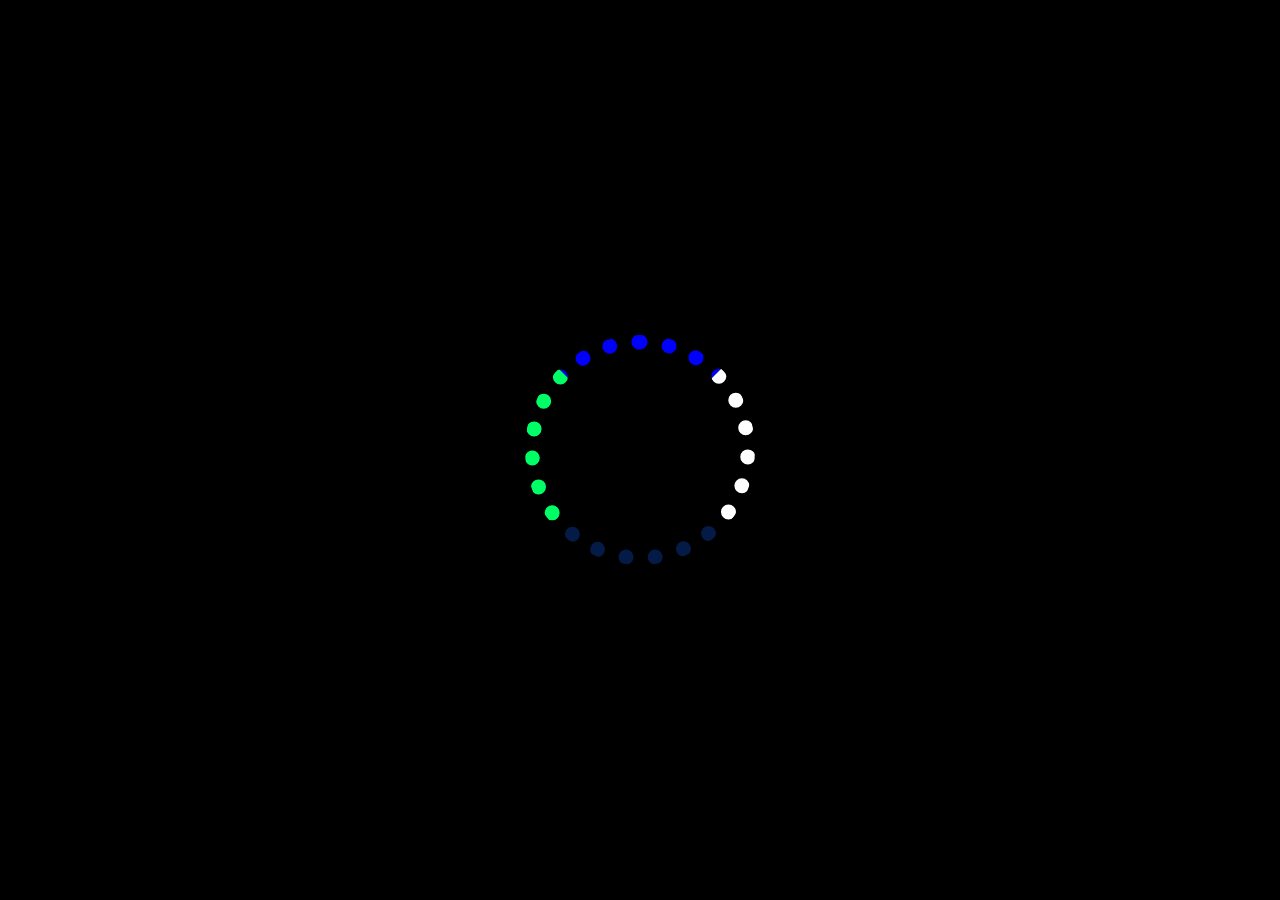
<file: index.html>
<!DOCTYPE html>
<html lang="en">
<head>
    <meta charset="UTF-8">
    <meta name="viewport" content="width=device-width, initial-scale=1.0">
    <title>Watch</title>
    <link rel="stylesheet" href="CSS/style.css">
</head>     
<body>
    <div class="loader" id="load">
        <div class="load"></div>
    </div>

    <div class="header" id="header">
        <a href="#" class="nav act" id="clock">Clock</a>
        <a href="stop.html" class="nav"">Stopwatch</a>
        <a href="timer.html" class="nav">Timer</a>
    </div>

    <div class="main" id="main">
        <div class="area">
            <div class="inner weekdays">
                <div class="days" id="0">SUN</div>
                <div class="days active" id="1">MON</div>
                <div class="days" id="2">TUE</div>
                <div class="days" id="3">WED</div>
                <div class="days" id="4">THU</div>
                <div class="days" id="5">FRI</div>
                <div class="days" id="6">STA</div>
            </div>
            <div class="inner time">
                <div class="date" id="date">1 JAN</div>
                <div class="times">
                    <div class="hm" id="hm">00:00</div>
                    <span class="sec" id="sec">00</span>
                </div>
            </div>
        </div>
    </div>
</body>
<script src="JS/script.js"></script>
</html>

<!-- 
Q. What i learn from this project ?
=>  1. setInterval()
    2. clearInterval()
    3. parseInt()
    4. Different between setInterval & setTimeout function.
    5. How to disable the button using JavaScript. (element.disable = true)
    6. How to remove hover effect of element using JavaScript. (disable => element.style.pointerEvents = 'none' ||| enable => element.style.pointerEvents = 'auto')
    7. How to make loader of different syles
    8. How to change the element property using JS which access using class name(at timer.html file)
    -->
</file>
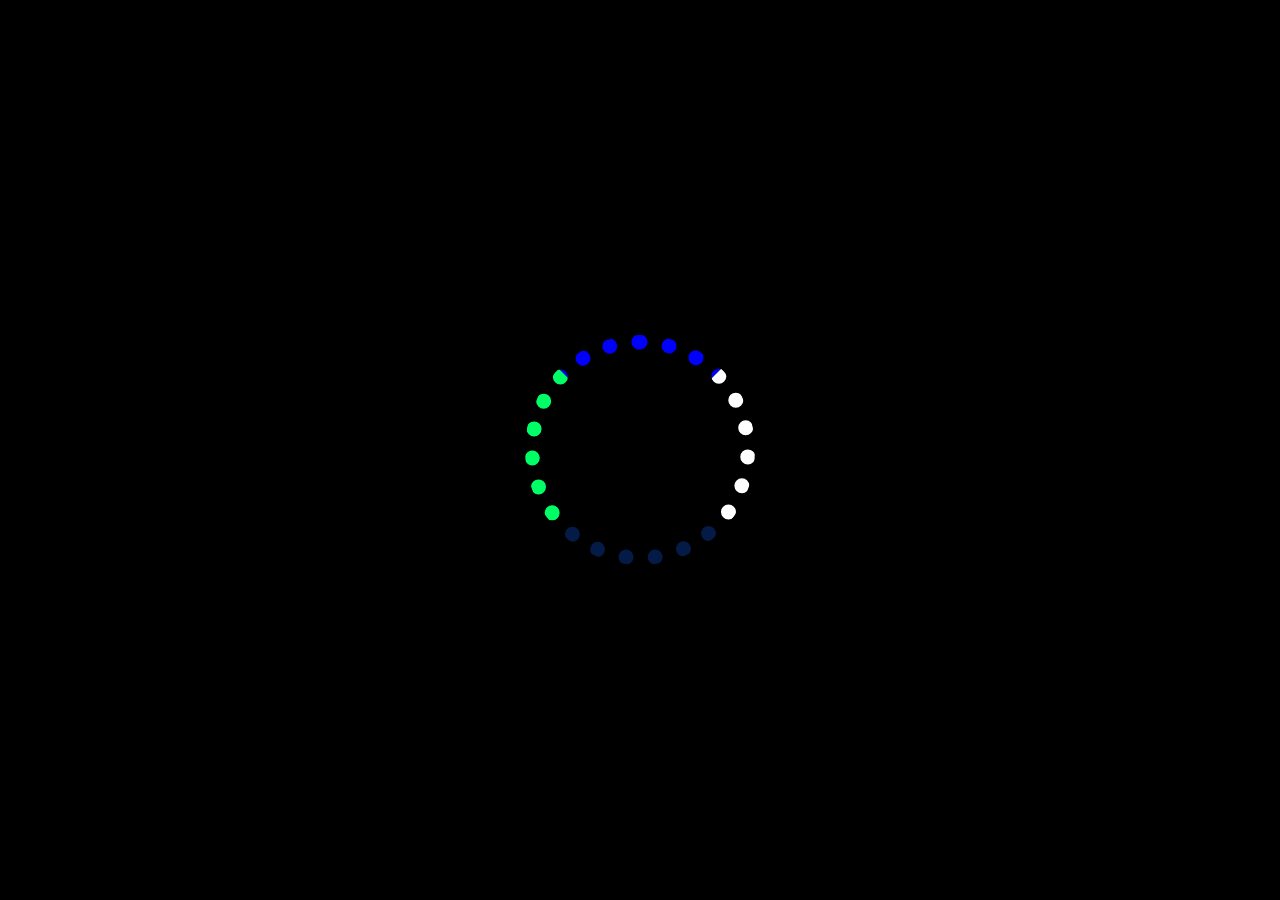
<file: stop.html>
<!DOCTYPE html>
<html lang="en">
<head>
    <meta charset="UTF-8">
    <meta name="viewport" content="width=device-width, initial-scale=1.0">
    <title>Stop Watch</title>
    <link rel="stylesheet" href="CSS/stop.css">
</head>
<body>
    <div class="loader" id="load">
        <div class="load"></div>
    </div>

    <div class="header" id="header">
        <a href="index.html" class="nav" id="clock">Clock</a>
        <a href="#" class="nav act">Stopwatch</a>
        <a href="timer.html" class="nav">Timer</a>
    </div>

    <div class="main" id="main">
        <div class="times">
            <div class="hm" id="hms">00:00:00</div>
        </div>
    </div>

    <div class="btn" id="btn">
        <button id="start" class="com" onclick="start()">Start</button>
        <button id="restart" class="com" onclick="restart()">Restart</button>
        <button id="stop" class="com" onclick="stop()">Stop</button>
    </div>
</body>
<script src="JS/stop.js"></script>
</html>
</file>
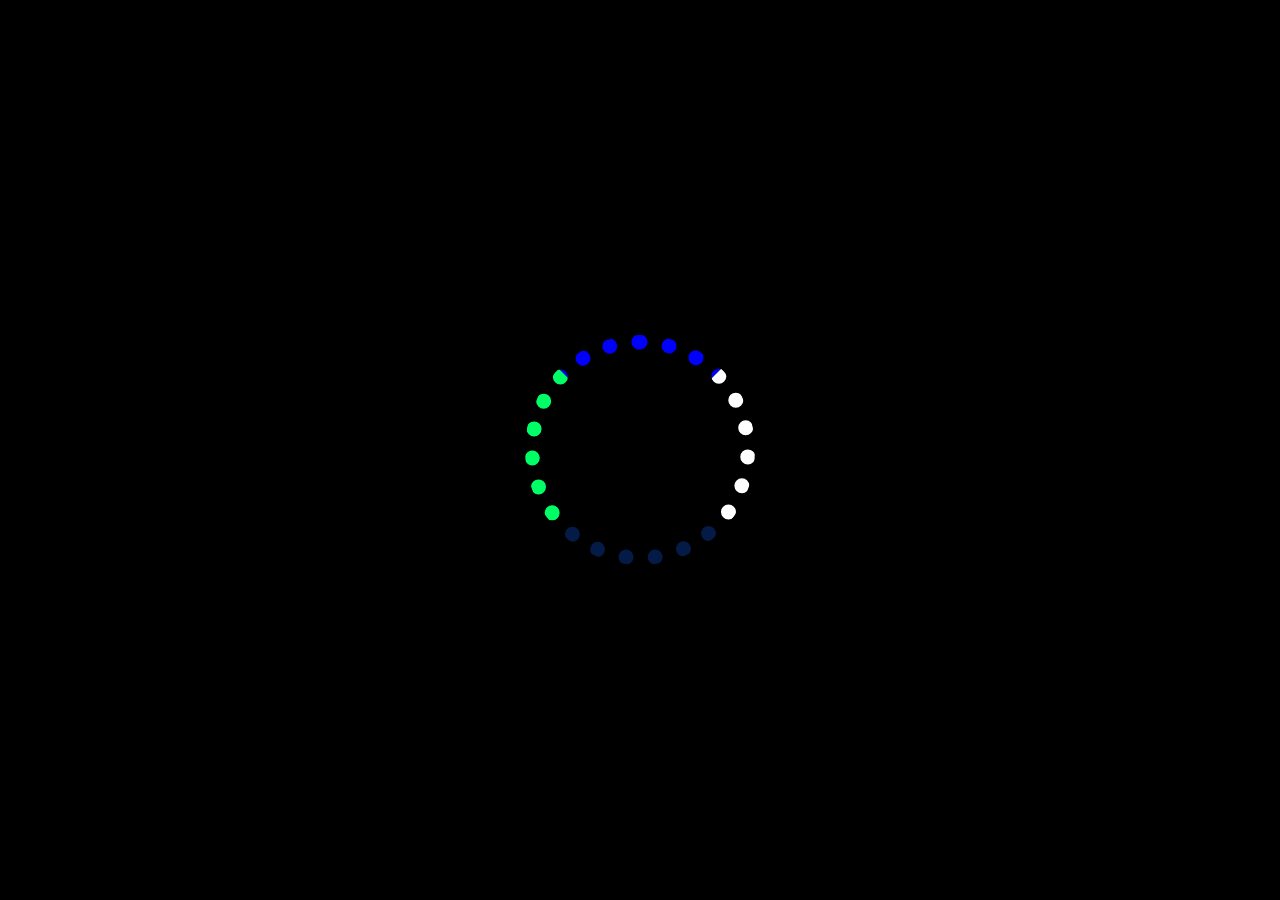
<file: timer.html>
<!DOCTYPE html>
<html lang="en">

<head>
    <meta charset="UTF-8">
    <meta name="viewport" content="width=device-width, initial-scale=1.0">
    <title>Stop Watch</title>
<link rel="stylesheet" href="CSS/timer.css"><style>
        
    </style>
</head>

<body>
    <div class="loader" id="load">
        <div class="load"></div>
    </div>

    <div class="header" id="header">
        <a href="index.html" class="nav">Clock</a>
        <a href="stop.html" class="nav">Stopwatch</a>
        <a href="#" class="nav act">Timer</a>
    </div>

    <div class="main" id="main">
        <div class="hm" id="hm">
            00:00:00
        </div>
        <div class="btn" id="btn">
            <button id="start" class="com" onclick="start()">Start</button>
            <button id="restart" class="com" onclick="reso(1)">Restart</button>
            <button id="stop" class="com" onclick="reso(0)">Stop</button>
            <button class="com" onclick="getData()" id="set">Set Time</button>
        </div>
    </div>

    <div class="upper" id="up">
        <div class="alertBox">
            <p class="text">Time Up!</p>
            <button class="btnOk" onclick="reset()">OK</button>
        </div>
    </div>

    <audio id="audio" src="Audio\alertSound.mp3" preload="auto" style="display: none;"></audio>
</body>
<script src="JS/timer.js"></script>
</html>
</file>
<file: CSS/style.css>
*{
    margin: 0px;
    padding: 0px;
    background-color: black;
    user-select: none;
}

.main{
    width: 100vw;
    display: none;
    justify-content: center;
}

.area{
    height: 70vh;
    width: 70vw;
    display: grid;
    grid-template-columns: 1fr 3fr;
    grid-template-rows: 1fr;
    align-items: center;
    justify-content: center;
}

.inner{
    height: 60vh;
}

.weekdays{
    color: white;
    display: grid;
    grid-template-columns: repeat(1,1fr);
    grid-template-rows: repeat(7,1fr);
}

.days{
    display: flex;
    align-items: end;
    justify-content: center;
    font-size: 25px;
    color: grey;
}

.active{
    font-size: 30px;
    color: white;
    font-weight: bold;
}

.time{
    color: white;
    display:grid;
    grid-template-columns: repeat(1,1fr);
    grid-template-rows: 1fr 3fr;
}

.date{
    display: flex;
    align-items: center;
    justify-content: end;
    font-size: 60px;
    margin-right: 70px;
}

.times{
    display: grid;
    grid-template-columns: 3fr 1fr;
    grid-template-rows: 1fr;
}

.hm{
    display: flex;
    align-items: end;
    justify-content: center;
    font-size: 260px;
}

.sec{
    font-size: 120px;
    display: flex;
    align-items: end;
    margin-bottom: 35px;
}

.loader{
    height: 100vh;
    width: 100vw;
    display: flex;
    align-items: center;
    justify-content: center;
}

.load{
    height: 200px;
    width: 200px;
    /* background-color: white; */
    border: 15px solid rgba(31, 31, 31, 0.386);
    border-radius: 50%;
    border-top: 15px dotted blue;
    border-bottom: 15px dotted rgb(3, 27, 70);
    border-right: 15px dotted white;
    border-left: 15px dotted rgb(0, 255, 102);
    animation: spin 2s linear infinite normal;
}

@keyframes spin {
    from{
        transform: rotate(0deg);
    }
    to{
        transform: rotate(360deg);
    }
}

.header{
    height: 80px;
    width: 98vw;
    /* background-color: rgb(4, 45, 45); */
    align-items: center;
    justify-content: end;
    padding-right: 20px;
    display: none;
}

.nav{
    background:none;
    color: white;
    font-size: 23px;
    border: none;
    padding: 10px;
    margin-right: 10px;
    text-decoration: none;
}

.nav:hover, .act{
    font-size: 25px;
    background-color: rgb(84, 80, 80);
    border-radius: 10px;
}

@media only screen and (max-width: 835px){
    /* *{
        background-color: red
    } */

    .header{
        justify-content: center;
        padding-right: 0px;
    }

    .area{
        grid-template-columns: 1fr;
        grid-template-rows: 1fr 3fr;
        height: 40vh;
    }

    .inner{
        height: 0vh;
    }

    .weekdays{
        grid-template-columns: repeat(7,1fr);
        grid-template-rows: repeat(1,1fr);
    }

    .days{
        margin-right: 10px;
    }

    .date{
        font-size: 40px;
    }

    .hm{
        font-size: 150px;
    }

    .sec{
        font-size: 50px;
    }
}

@media only screen and (max-width: 460px){
    /* *{
        background-color: aqua;
    } */

    .weekdays{
        grid-template-columns: repeat(1,1fr);
        grid-template-rows: repeat(1,1fr);
    }

    .days{
        display: none;
    }

    .active{
        display: flex;
    }

    .date{
        margin-right: 26px;
        font-size:30px;
    }

    .hm{
        font-size: 100px;
    }

    .sec{
        font-size: 40px;
        margin-bottom: 15px;
    }
}
</file>
<file: CSS/stop.css>
*{
    margin: 0px;
    padding: 0px;
    background-color: black;
    user-select: none;
}

.main{
    width: 100vw;
    height: 60vh;
    display: none;
    justify-content: center;
    align-items: center;
    color: white;
    margin-top: 7vh;
    /* background-color: aqua; */
}

.hm{
    /* display: flex;
    align-items: end;
    justify-content: center; */
    font-size: 260px;
    /* background-color: aqua; */
}

.loader{
    height: 100vh;
    width: 100vw;
    display: flex;
    align-items: center;
    justify-content: center;
}

.load{
    height: 200px;
    width: 200px;
    /* background-color: white; */
    border: 15px solid rgba(31, 31, 31, 0.386);
    border-radius: 50%;
    border-top: 15px dotted blue;
    border-bottom: 15px dotted rgb(3, 27, 70);
    border-right: 15px dotted white;
    border-left: 15px dotted rgb(0, 255, 102);
    animation: spin 2s linear infinite normal;
}

@keyframes spin {
    from{
        transform: rotate(0deg);
    }
    to{
        transform: rotate(360deg);
    }
}

.header{
    height: 80px;
    /* background-color: rgb(4, 45, 45); */
    align-items: center;
    justify-content: end;
    padding-right: 20px;
    display: none;
}

.nav{
    background:none;
    color: white;
    font-size: 23px;
    border: none;
    padding: 10px;
    margin-right: 10px;
    text-decoration: none;
}

.nav:hover, .act{
    font-size: 25px;
    background-color: rgb(84, 80, 80);
    border-radius: 10px;
}

.btn{
    height: 60px;
    width: 100vw;
    /* background-color: rgb(7, 56, 56); */
    display: none;
    align-items: center;
    justify-content: center;
}

.com{
    background: none;
    color: white;
    border: 2px solid white;
    padding: 10px 20px;
    font-size: 20px;
    margin: 10px;
    border-radius: 10px;
}

.com:hover{
    background-color: gray;
    font-size: 25px;
    border: none;
}

@media only screen and (max-width: 931px){
    /* *{
        background-color: red
    } */

    .header{
        justify-content: center;
        padding-right: 0px;
    }

    .hm{
        font-size: 160px;
    }
}

@media only screen and (max-width: 581px){
    /* *{
        background-color: rgb(0, 238, 255)
    } */

    .hm{
        font-size: 95px;
        padding: 10px;
    }
}
</file>
<file: CSS/timer.css>
:root{
    --bg:black;
}

* {
    margin: 0px;
    padding: 0px;
    background-color: var(--bg);
    user-select: none;
}

.loader {
    height: 100vh;
    width: 100vw;
    display: flex;
    align-items: center;
    justify-content: center;
}

.load {
    height: 200px;
    width: 200px;
    /* background-color: white; */
    border: 15px solid rgba(31, 31, 31, 0.386);
    border-radius: 50%;
    border-top: 15px dotted blue;
    border-bottom: 15px dotted rgb(3, 27, 70);
    border-right: 15px dotted white;
    border-left: 15px dotted rgb(0, 255, 102);
    animation: spin 2s linear infinite normal;
}

@keyframes spin {
    from {
        transform: rotate(0deg);
    }

    to {
        transform: rotate(360deg);
    }
}

.header {
    height: 80px;
    /* background-color: rgb(4, 45, 45); */
    align-items: center;
    justify-content: end;
    padding-right: 20px;
    display: none;
}

.nav {
    background: none;
    color: white;
    font-size: 23px;
    border: none;
    padding: 10px;
    margin-right: 10px;
    text-decoration: none;
}

.nav:hover,
.act {
    font-size: 25px;
    background-color: rgb(84, 80, 80);
    border-radius: 10px;
}

.main {
    display: none;
    align-items: center;
    justify-content: center;
    flex-direction: column;
    height: 88vh;
}

.hm {
    color: white;
    font-size: 260px;
}

.btn {
    height: 60px;
    width: 40vw;
    /* background-color: rgb(7, 56, 56); */
    display: flex;
    align-items: center;
    justify-content: center;
    margin-top: 18px;
    gap: 30px;
}

.com {
    background: none;
    color: white;
    border: 2px solid white;
    padding: 10px 20px;
    font-size: 20px;
    /* margin: 50px; */
    border-radius: 10px;
}

.com:hover {
    background-color: gray;
    font-size: 25px;
    border: none;
}

.upper{
    display: none;
    justify-content: center;
    align-items: center;
    background-color: rgba(0, 0, 0, 0.356);
    height: 100vh;
    width: 100vw;
}

.alertBox{
    background-color: rgba(192, 192, 192, 0.7);
    height: 30vh;
    width: 30vw;
    border-radius: 20px;
    display: flex;
    justify-content: space-between;
    flex-direction: column;
    box-shadow: 10px 10px 100px rgba(0, 0, 0, 0.868);
}

.text{
    font-size: 60px;
    margin: 15px;
    color: black;
    background: none;
}

.btnOk{
    width: 150px;
    height: 50px;
    padding: 8px 15px;
    border: none;
    background-color: rgba(0, 0, 0, 0.762);
    color: white;
    border-radius: 10px;
    font-size: 20px;
    align-self: flex-end;
    margin: 15px;
    cursor: pointer;
}

.btnOk:hover{
    background-color: rgb(158, 158, 158);
    color: black;
}

@media only screen and (max-width: 1240px){
    /* *{
        background-color: red
    } */

    .btn{
        width: 60vw;
    }

    .alertBox{
        width: 40vw;
    }
}

@media only screen and (max-width: 950px){
    /* *{
        background-color: yellow;
    } */

    .header{
        justify-content: center;
        padding-right: 0px;
    } 

    .hm{
        font-size: 180px;
    }

    .btn{
        width: 80vw;
    }

    .alertBox{
        width: 60vw;
    }
}

@media only screen and (max-width: 640px){
    /* *{
        background-color: rgb(0, 0, 255);
    } */

    .hm{
        font-size: 120px;
    }

    .btn{
        width: 100vw;
    }

    .alertBox{
        width: 80vw;
    }
}

@media only screen and (max-width: 490px){
    /* *{
        background-color: rgb(255, 0, 225);
    } */

    .hm{
        font-size: 100px;
    }

    .btn{
        height: 150px;
        display: grid;
        grid-template-columns: repeat(2,1fr);
        grid-template-rows: repeat(2,1fr);
        width: 80vw;
    }

    .com {
        padding: 10px 0px;
    }

    .text{
        font-size: 40px;
    }

    .alertBox{
        height: 25vh;
    }
}

@media only screen and (max-width: 356px){
    /* *{
        background-color: rgb(0, 255, 0);
    } */

    .hm{
        font-size: 80px;
    }

    .alertBox{
        height: 20vh;
    }
}
</file>
